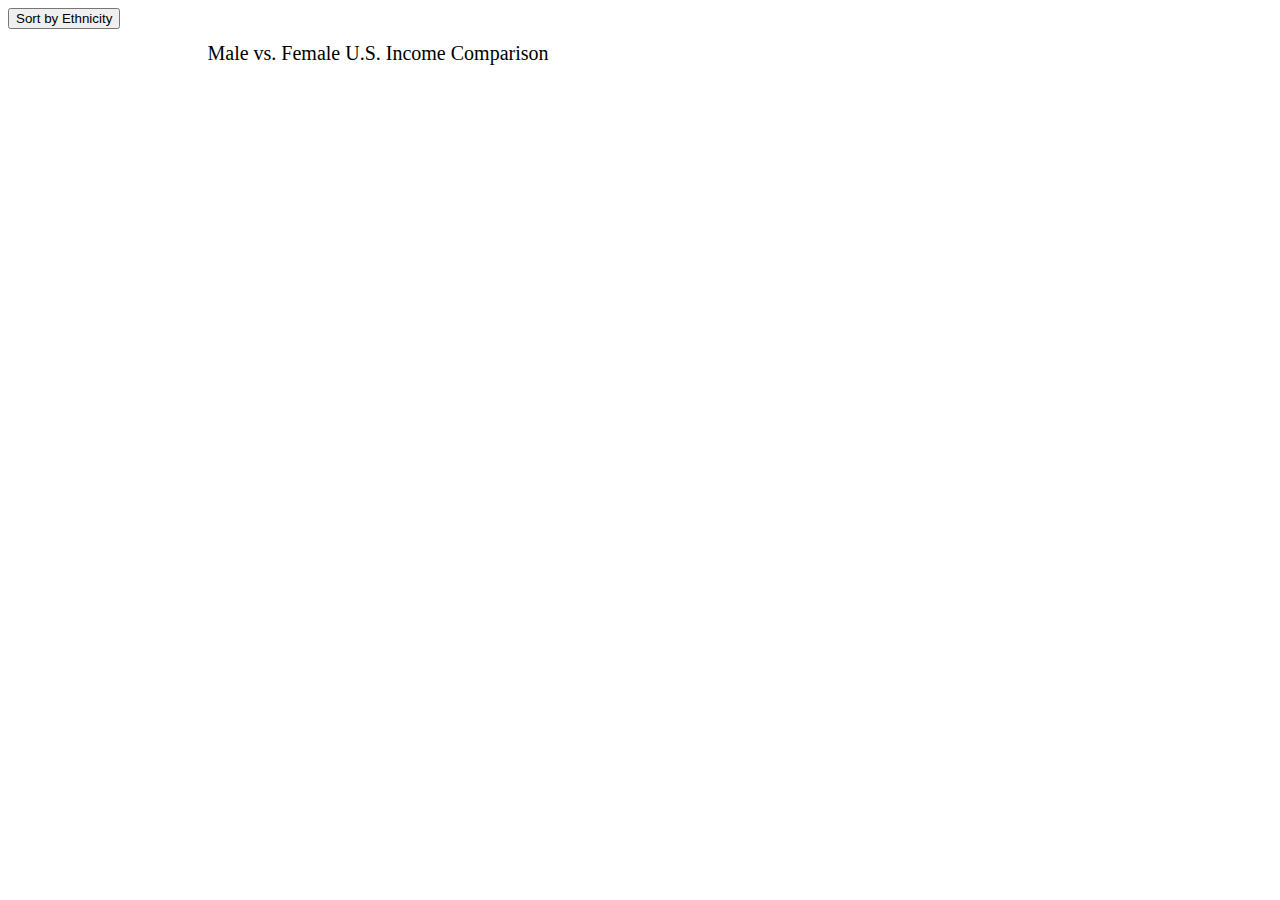
<file: index.html>
<!DOCTYPE html>
<html>
  <head>
    <meta charset="utf-8">
    <meta name="viewport" content="width=device-width, initial-scale=1">
    <title>D3 text</title>
    <script src="https://d3js.org/d3.v4.js"></script>
    <link rel="stylesheet" type="text/css" href="style.css">


  </head>
  <body>
<div id="option">
    <input name="updateButton" 
                 type="button" 
                value="Sort by Ethnicity" 
                onclick="updateData()" />
</div>
	<h1>Male vs. Female U.S. Income Comparison</h1>
    <script>
       var margin = {top: 30, right: 60, bottom: 30, left: 60},
          width = 600 - margin.left - margin.right,
          height = 270 - margin.top - margin.bottom;

      var svg = d3.select("body")
      .append("svg")
      .attr("width", width + margin.left + margin.right)
      .attr("height", height + margin.top + margin.bottom)
      .append("g")
      .attr("transform",
            "translate(" + margin.left + "," + margin.top + ")");      
      
      var parseDate = d3.timeParse("%Y"); // Change from: d3.time.format("%d-%b-%y").parse;
 


 d3.csv("data4.csv", function(error, myData) {
        myData.forEach(function(d) {
          d.date = parseDate(d.date);
          d.close = +d.close;
          d.open = +d.open;
        });

      // Scale the range of the data
      var x = d3.scaleTime().range([0, width]); // Change from: d3.time.scale().range([0, width]);
      var y = d3.scaleLinear().range([height,0]); // Change from: d3.scale.linear().range([height, 0]);

      // Set max-min date and close
      x.domain(d3.extent(myData, function(d) { return d.date; }));
      y.domain([0, d3.max(myData, function(d) { return Math.max(d.close, d.open); })]);

 
      var xAxis = d3.axisBottom(x).ticks(10);// Change from: d3.svg.axis().scale(x).orient("bottom").ticks(5);
      var yAxis = d3.axisLeft(y).ticks(5);// Change from: d3.svg.axis().scale(y).orient("left").ticks(5);

// gridlines in x axis function
function make_x_gridlines() {		
    return d3.axisBottom(x)
        .ticks(10)
}

// gridlines in y axis function
function make_y_gridlines() {		
    return d3.axisLeft(y)
        .ticks(5)
}

 // add the X gridlines
  svg.append("g")			
      .attr("class", "grid")
      .attr("transform", "translate(0," + height + ")")
      .call(make_x_gridlines()
          .tickSize(-height)
          .tickFormat("")
      )

  // add the Y gridlines
  svg.append("g")			
      .attr("class", "grid")
      .call(make_y_gridlines()
          .tickSize(-width)
          .tickFormat("")
      )

	  var area2 = d3.area()	
	  .x(function(d) { return x(d.date); })
	  .y0(height)
	  .y1(function(d) { return y(d.open); })
	  .curve(d3.curveBasis);
	  
	  svg.append("path")
	  .datum(myData)
	  .attr("class", "area")
	  .attr("d", area2)
	  .style("fill", "aqua")
	  .style("stroke-width", "0");
	  
	  var area = d3.area()	
	  .x(function(d) { return x(d.date); })
	  .y0(height)
	  .y1(function(d) { return y(d.close); })
	  .curve(d3.curveBasis);
	  
	  svg.append("path")
	  .datum(myData)
	  .attr("class", "area")
	  .attr("d", area);
      
      var valueline = d3.line() // Change from: d3.svg.line()
      .x(function(d) { return x(d.date); })
      .y(function(d) { return y(d.close); })
      .curve(d3.curveBasis);

     var valueline2 = d3.line()	
     .x(function(d) { return x(d.date); })
     .y(function(d) { return y(d.open); })
     .curve(d3.curveBasis);
     
      svg.append("path")		// Add the valueline path.
        .attr("class", "line")
        .attr("d", valueline(myData));

      svg.append("path")          // Add the valueline2 path.
        .style("stroke", "blue")
        .attr("d", valueline2(myData));
        
      svg.append("g")			// Add the X Axis
        .attr("class", "x axis")
        .attr("transform", "translate(0," + height + ")")
        .call(xAxis);

      svg.append("text")             // text label for the x axis
        .attr("x", width / 2 )
        .attr("y",  height + margin.bottom)
        .style("text-anchor", "middle")
        .text("Date");
      
      svg.append("g")			// Add the Y Axis
        .attr("class", "y axis")
        .call(yAxis);

      svg.append("text")
       .attr("transform", "translate("+(width+3)+","+y(myData[0].open)+")")
       .attr("dy", ".35em")
       .attr("text-anchor", "start")
       .style("fill", "blue")
       .text("Males");
       
       svg.append("text")
       .attr("transform", "translate("+(width+3)+","+y(myData[0].close)+")")
       .attr("dy", ".35em")
       .attr("text-anchor", "start")
       .style("fill", "magenta")
       .text("Females");

	  svg.append("text")
        .attr("transform", "rotate(-90)")
        .attr("y", 0 - margin.left)
        .attr("x",0 - (height / 2))
        .attr("dy", "1em")
        .style("text-anchor", "middle")
        .text("U.S. Dollars");

function updateData() {

    // Get the data again
    d3.csv("data6.csv", function(error, myData) {
        myData.forEach(function(d) {
          d.date = parseDate(d.date);
          d.close = +d.close;
          d.open = +d.open;
	    });

      var x = d3.scaleTime().range([0, width]); // Change from: d3.time.scale().range([0, width]);
      var y = d3.scaleLinear().range([height,0]); // Change from: d3.scale.linear().range([height, 0]);

 // Set max-min date and close
      x.domain(d3.extent(myData, function(d) { return d.date; }));
      y.domain([0, d3.max(myData, function(d) { return Math.max(d.close, d.open); })]);
      
    // Select the section we want to apply our changes to
    var svg = d3.select("body").transition();

    // Make the changes
        svg.select(".area")   // change the area
            .duration(750)
            .attr("d", area2(Mydata));
        svg.select(".area")   // change the area
            .duration(750)
            .attr("d", area(Mydata));
        svg.select(".line")   // change the line
            .duration(750)
            .attr("d", valueline(Mydata));
        svg.select("line") // change the x axis
            .duration(750)
         .attr("d", valueline2(Mydata));
        svg.select(".x.axis") // change the x axis
            .duration(750)
            .call(xAxis);
        svg.select(".y.axis") // change the y axis
            .duration(750)
            .call(yAxis);

    });
}
});
    </script>

  </body>
</html>
</file>
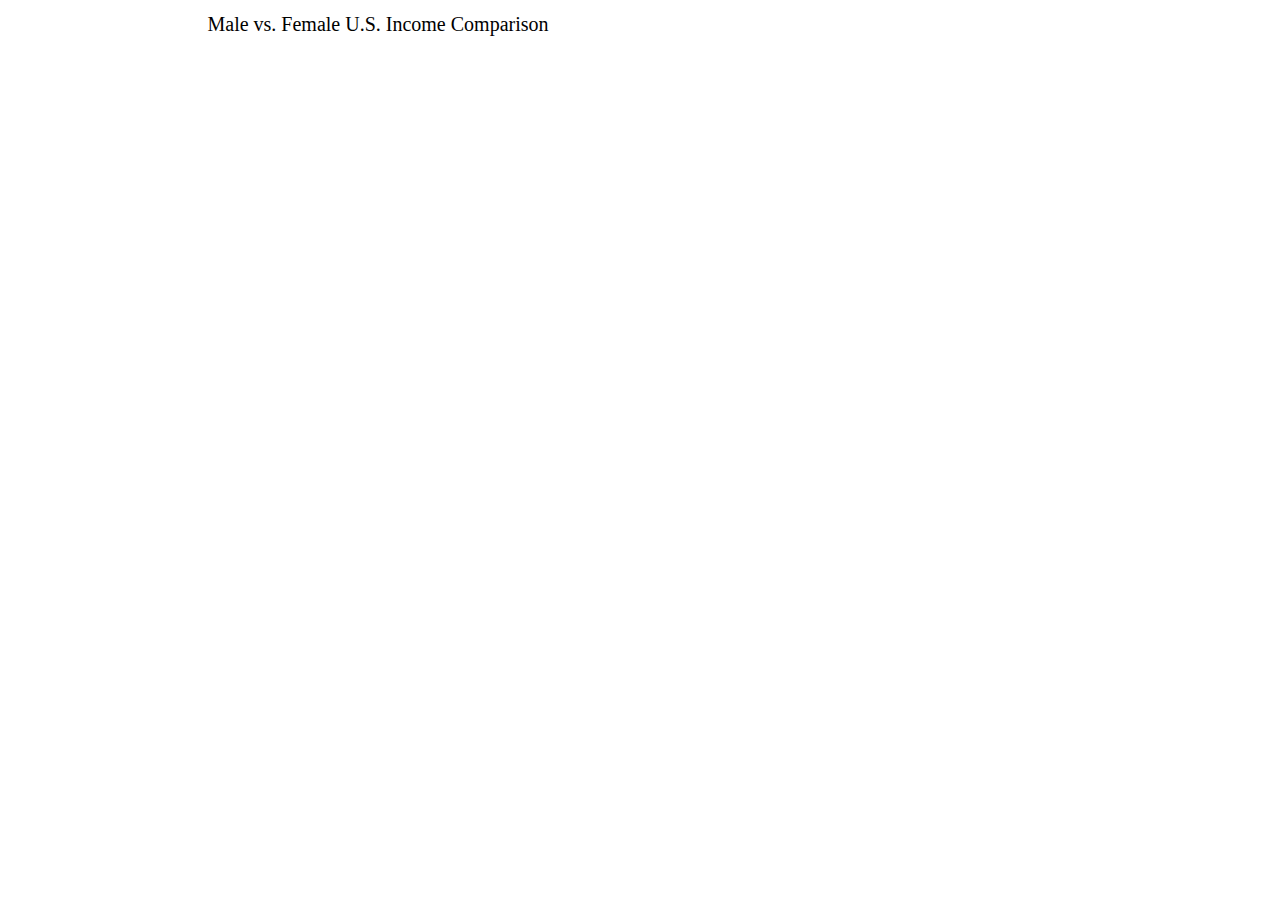
<file: index3.html>
<!DOCTYPE html>
<html>
  <head>
    <meta charset="utf-8">
    <meta name="viewport" content="width=device-width, initial-scale=1">
    <title>D3 text</title>
    <script src="https://d3js.org/d3.v4.js"></script>
    <link rel="stylesheet" type="text/css" href="style.css">


  </head>
  <body>
  <h1>Male vs. Female U.S. Income Comparison</h1>
    <script>
       var margin = {top: 30, right: 60, bottom: 30, left: 60},
          width = 600 - margin.left - margin.right,
          height = 270 - margin.top - margin.bottom;

      var svg = d3.select("body")
      .append("svg")
      .attr("width", width + margin.left + margin.right)
      .attr("height", height + margin.top + margin.bottom)
      .append("g")
      .attr("transform",
            "translate(" + margin.left + "," + margin.top + ")");      
      
      var parseDate = d3.timeParse("%Y"); // Change from: d3.time.format("%d-%b-%y").parse;
 


 d3.csv("data4.csv", function(error, myData) {
        myData.forEach(function(d) {
          d.date = parseDate(d.date);
          d.close = +d.close;
          d.open = +d.open;
        });

      // Scale the range of the data
      var x = d3.scaleTime().range([0, width]); // Change from: d3.time.scale().range([0, width]);
      var y = d3.scaleLinear().range([height,0]); // Change from: d3.scale.linear().range([height, 0]);

      // Set max-min date and close
      x.domain(d3.extent(myData, function(d) { return d.date; }));
      y.domain([0, d3.max(myData, function(d) { return Math.max(d.close, d.open); })]);

 
      var xAxis = d3.axisBottom(x).ticks(10);// Change from: d3.svg.axis().scale(x).orient("bottom").ticks(5);
      var yAxis = d3.axisLeft(y).ticks(5);// Change from: d3.svg.axis().scale(y).orient("left").ticks(5);

// gridlines in x axis function
function make_x_gridlines() {		
    return d3.axisBottom(x)
        .ticks(10)
}

// gridlines in y axis function
function make_y_gridlines() {		
    return d3.axisLeft(y)
        .ticks(5)
}

 // add the X gridlines
  svg.append("g")			
      .attr("class", "grid")
      .attr("transform", "translate(0," + height + ")")
      .call(make_x_gridlines()
          .tickSize(-height)
          .tickFormat("")
      )

  // add the Y gridlines
  svg.append("g")			
      .attr("class", "grid")
      .call(make_y_gridlines()
          .tickSize(-width)
          .tickFormat("")
      )

	  
	  
	  var area3 = d3.area()	
	  .x(function(d) { return x(d.date); })
	  .y0(height)
	  .y1(function(d) { return y(d.AsianM); })
	  .curve(d3.curveBasisOpen);
	  
	   svg.append("path")
	  .datum(myData)
	  .attr("class", "area")
	  .attr("d", area2)
	  .style("fill", "periwinkle")
	  .style("stroke-width", "0");
	  
	  var area2 = d3.area()	
	  .x(function(d) { return x(d.date); })
	  .y0(height)
	  .y1(function(d) { return y(d.open); })
	  .curve(d3.curveBasisOpen);
	  
	  svg.append("path")
	  .datum(myData)
	  .attr("class", "area")
	  .attr("d", area2)
	  .style("fill", "aqua")
	  .style("stroke-width", "0");
	  	  
	    var area5 = d3.area()	
	  .x(function(d) { return x(d.date); })
	  .y0(height)
	  .y1(function(d) { return y(d.AsianF); })
	  .curve(d3.curveBasisOpen);
	  
	   svg.append("path")
	  .datum(myData)
	  .attr("class", "area")
	  .attr("d", area4)
	  .style("fill", "pink")
	  .style("stroke-width", "0");
	  
	   var area4 = d3.area()	
	  .x(function(d) { return x(d.date); })
	  .y0(height)
	  .y1(function(d) { return y(d.HispanicM); })
	  .curve(d3.curveBasisOpen);
	  
	   svg.append("path")
	  .datum(myData)
	  .attr("class", "area")
	  .attr("d", area4)
	  .style("fill", "cobalt")
	  .style("stroke-width", "0");
	  
	   var area6 = d3.area()	
	  .x(function(d) { return x(d.date); })
	  .y0(height)
	  .y1(function(d) { return y(d.BlackM); })
	  .curve(d3.curveBasisOpen);
	  
	   svg.append("path")
	  .datum(myData)
	  .attr("class", "area")
	  .attr("d", area4)
	  .style("fill", "turquoise")
	  .style("stroke-width", "0");
	  
	  var area = d3.area()	
	  .x(function(d) { return x(d.date); })
	  .y0(height)
	  .y1(function(d) { return y(d.close); })
	  .curve(d3.curveBasisOpen);
	  
	  svg.append("path")
	  .datum(myData)
	  .attr("class", "area")
	  .attr("d", area);
	  
	    var area7 = d3.area()	
	  .x(function(d) { return x(d.date); })
	  .y0(height)
	  .y1(function(d) { return y(d.BlackF); })
	  .curve(d3.curveBasisOpen);
	  
	   svg.append("path")
	  .datum(myData)
	  .attr("class", "area")
	  .attr("d", area4)
	  .style("fill", "DeepPink")
	  .style("stroke-width", "0");
	  
	  var area8 = d3.area()	
	  .x(function(d) { return x(d.date); })
	  .y0(height)
	  .y1(function(d) { return y(d.HispanicF); })
	  .curve(d3.curveBasisOpen);
	  
	   svg.append("path")
	  .datum(myData)
	  .attr("class", "area")
	  .attr("d", area4)
	  .style("fill", "IndianRed")
	  .style("stroke-width", "0");
      
      var valueline = d3.line() // Change from: d3.svg.line()
      .x(function(d) { return x(d.date); })
      .y(function(d) { return y(d.close); })
      .curve(d3.curveBasisOpen);

     var valueline2 = d3.line()	
     .x(function(d) { return x(d.date); })
     .y(function(d) { return y(d.open); })
     .curve(d3.curveBasisOpen);
     
     var valueline3 = d3.line()	
     .x(function(d) { return x(d.date); })
     .y(function(d) { return y(d.AsianM); })
     .curve(d3.curveBasisOpen);
     
        var valueline4 = d3.line()	
     .x(function(d) { return x(d.date); })
     .y(function(d) { return y(d.HispanicM); })
     .curve(d3.curveBasisOpen);
     
        var valueline5 = d3.line()	
     .x(function(d) { return x(d.date); })
     .y(function(d) { return y(d.AsianF); })
     .curve(d3.curveBasisOpen);
     
       var valueline6 = d3.line()	
     .x(function(d) { return x(d.date); })
     .y(function(d) { return y(d.BlackM); })
     .curve(d3.curveBasisOpen);
     
        var valueline7 = d3.line()	
     .x(function(d) { return x(d.date); })
     .y(function(d) { return y(d.BlackF); })
     .curve(d3.curveBasisOpen);
     
         var valueline8 = d3.line()	
     .x(function(d) { return x(d.date); })
     .y(function(d) { return y(d.HispanicF); })
     .curve(d3.curveBasisOpen);
     
      svg.append("path")		// Add the valueline path.
        .attr("class", "line")
        .attr("d", valueline(myData));

      svg.append("path")          // Add the valueline2 path.
        .style("stroke", "blue")
        .attr("d", valueline2(myData));
        
      svg.append("path")          // Add the valueline2 path.
        .style("stroke", "navy")
        .attr("d", valueline3(myData));
        
        svg.append("path")          // Add the valueline2 path.
        .style("stroke", "slate")
        .attr("d", valueline4(myData));
        
        svg.append("path")          // Add the valueline2 path.
        .style("stroke", "red")
        .attr("d", valueline5(myData));
        
         svg.append("path")          // Add the valueline2 path.
        .style("stroke", "teal")
        .attr("d", valueline6(myData));
        
        svg.append("path")          // Add the valueline2 path.
        .style("stroke", "fuschia")
        .attr("d", valueline7(myData));
        
        svg.append("path")          // Add the valueline2 path.
        .style("stroke", "HotPink")
        .attr("d", valueline8(myData));
        
      svg.append("g")			// Add the X Axis
        .attr("class", "x axis")
        .attr("transform", "translate(0," + height + ")")
        .call(xAxis);

      svg.append("text")             // text label for the x axis
        .attr("x", width / 2 )
        .attr("y",  height + margin.bottom)
        .style("text-anchor", "middle")
        .text("Date");
      
      svg.append("g")			// Add the Y Axis
        .attr("class", "y axis")
        .call(yAxis);

      svg.append("text")
       .attr("transform", "translate("+(width+3)+","+y(myData[0].open)+")")
       .attr("dy", ".35em")
       .attr("text-anchor", "start")
       .style("fill", "blue")
       .text("Males");
       
       svg.append("text")
       .attr("transform", "translate("+(width+3)+","+y(myData[0].close)+")")
       .attr("dy", ".35em")
       .attr("text-anchor", "start")
       .style("fill", "magenta")
       .text("Females");

	  svg.append("text")
        .attr("transform", "rotate(-90)")
        .attr("y", 0 - margin.left)
        .attr("x",0 - (height / 2))
        .attr("dy", "1em")
        .style("text-anchor", "middle")
        .text("U.S. Dollars");

});
    </script>

  </body>
</html>
</file>
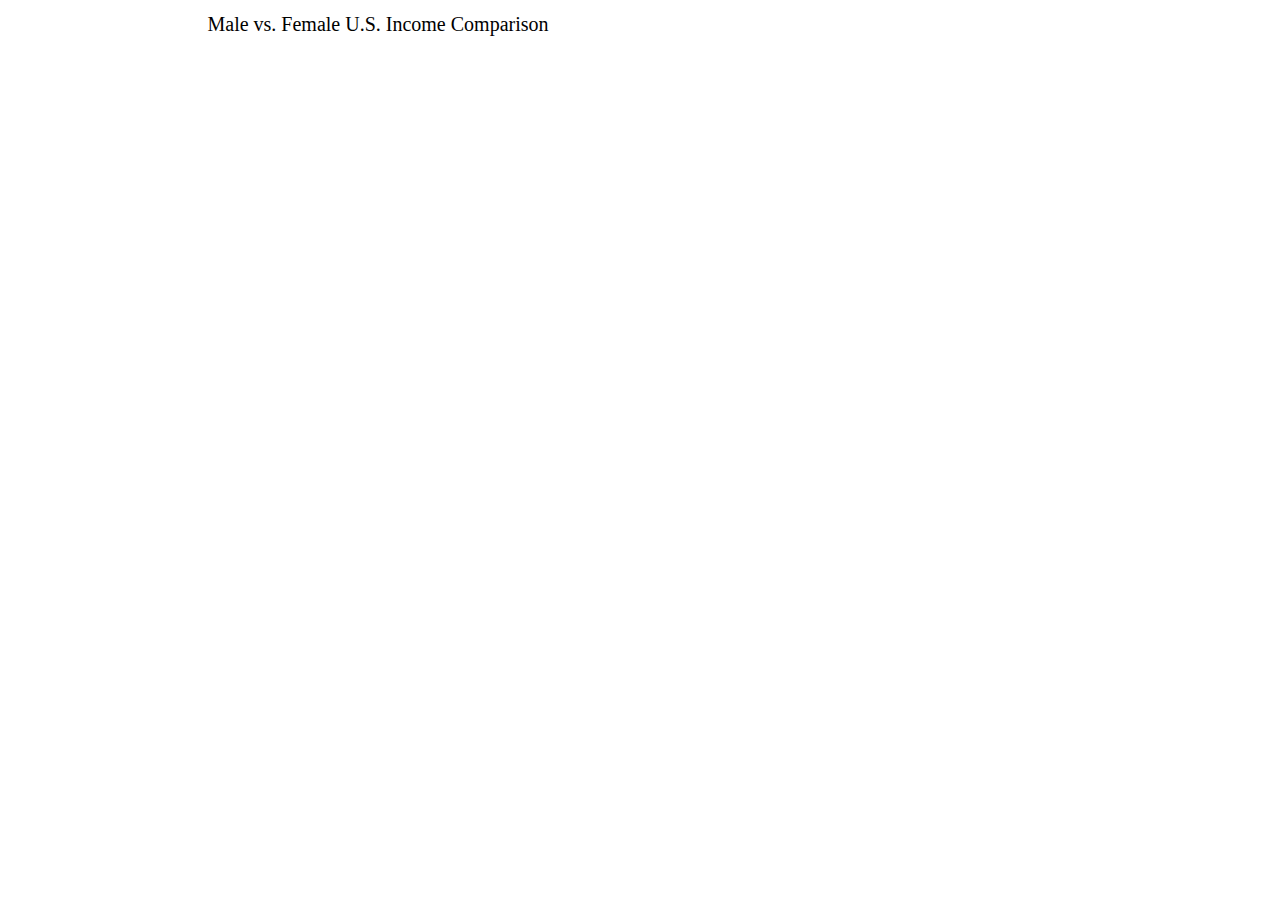
<file: index4.html>
<!DOCTYPE html>
<html>
  <head>
    <meta charset="utf-8">
    <meta name="viewport" content="width=device-width, initial-scale=1">
    <title>D3 text</title>
    <script src="https://d3js.org/d3.v4.js"></script>
    <link rel="stylesheet" type="text/css" href="style.css">


  </head>
  <body>

	<h1>Male vs. Female U.S. Income Comparison</h1>
    <script>
       var margin = {top: 30, right: 60, bottom: 30, left: 60},
          width = 600 - margin.left - margin.right,
          height = 270 - margin.top - margin.bottom;

      var svg = d3.select("body")
      .append("svg")
      .attr("width", width + margin.left + margin.right)
      .attr("height", height + margin.top + margin.bottom)
      .append("g")
      .attr("transform",
            "translate(" + margin.left + "," + margin.top + ")");      
      
      var parseDate = d3.timeParse("%Y"); // Change from: d3.time.format("%d-%b-%y").parse;
 


 d3.csv("data6.csv", function(error, myData) {
        myData.forEach(function(d) {
          d.date = parseDate(d.date);
          d.close = +d.close;
          d.open = +d.open;
        });

      // Scale the range of the data
      var x = d3.scaleTime().range([0, width]); // Change from: d3.time.scale().range([0, width]);
      var y = d3.scaleLinear().range([height,0]); // Change from: d3.scale.linear().range([height, 0]);

      // Set max-min date and close
      x.domain(d3.extent(myData, function(d) { return d.date; }));
      y.domain([0, d3.max(myData, function(d) { return Math.max(d.close, d.open); })]);

 
      var xAxis = d3.axisBottom(x).ticks(10);// Change from: d3.svg.axis().scale(x).orient("bottom").ticks(5);
      var yAxis = d3.axisLeft(y).ticks(5);// Change from: d3.svg.axis().scale(y).orient("left").ticks(5);

// gridlines in x axis function
function make_x_gridlines() {		
    return d3.axisBottom(x)
        .ticks(10)
}

// gridlines in y axis function
function make_y_gridlines() {		
    return d3.axisLeft(y)
        .ticks(5)
}

 // add the X gridlines
  svg.append("g")			
      .attr("class", "grid")
      .attr("transform", "translate(0," + height + ")")
      .call(make_x_gridlines()
          .tickSize(-height)
          .tickFormat("")
      )

  // add the Y gridlines
  svg.append("g")			
      .attr("class", "grid")
      .call(make_y_gridlines()
          .tickSize(-width)
          .tickFormat("")
      )

	  var area2 = d3.area()	
	  .x(function(d) { return x(d.date); })
	  .y0(height)
	  .y1(function(d) { return y(d.open); })
	  .curve(d3.curveBasisOpen);
	  
	  svg.append("path")
	  .datum(myData)
	  .attr("class", "area")
	  .attr("d", area2)
	  .style("fill", "aqua")
	  .style("stroke-width", "0");
	  
	  var area = d3.area()	
	  .x(function(d) { return x(d.date); })
	  .y0(height)
	  .y1(function(d) { return y(d.close); })
	  .curve(d3.curveBasisOpen);
	  
	  svg.append("path")
	  .datum(myData)
	  .attr("class", "area")
	  .attr("d", area);
      
      var valueline = d3.line() // Change from: d3.svg.line()
      .x(function(d) { return x(d.date); })
      .y(function(d) { return y(d.close); })
      .curve(d3.curveBasisOpen);

     var valueline2 = d3.line()	
     .x(function(d) { return x(d.date); })
     .y(function(d) { return y(d.open); })
     .curve(d3.curveBasisOpen);
     
      svg.append("path")		// Add the valueline path.
        .attr("class", "line")
        .attr("d", valueline(myData));

      svg.append("path")          // Add the valueline2 path.
        .style("stroke", "blue")
        .attr("d", valueline2(myData));
        
      svg.append("g")			// Add the X Axis
        .attr("class", "x axis")
        .attr("transform", "translate(0," + height + ")")
        .call(xAxis);

      svg.append("text")             // text label for the x axis
        .attr("x", width / 2 )
        .attr("y",  height + margin.bottom)
        .style("text-anchor", "middle")
        .text("Date");
      
      svg.append("g")			// Add the Y Axis
        .attr("class", "y axis")
        .call(yAxis);

      svg.append("text")
       .attr("transform", "translate("+(width+3)+","+y(myData[0].open)+")")
       .attr("dy", ".35em")
       .attr("text-anchor", "start")
       .style("fill", "blue")
       .text("Males");
       
       svg.append("text")
       .attr("transform", "translate("+(width+3)+","+y(myData[0].close)+")")
       .attr("dy", ".35em")
       .attr("text-anchor", "start")
       .style("fill", "magenta")
       .text("Females");

	  svg.append("text")
        .attr("transform", "rotate(-90)")
        .attr("y", 0 - margin.left)
        .attr("x",0 - (height / 2))
        .attr("dy", "1em")
        .style("text-anchor", "middle")
        .text("U.S. Dollars");

});
    </script>

  </body>
</html>
</file>
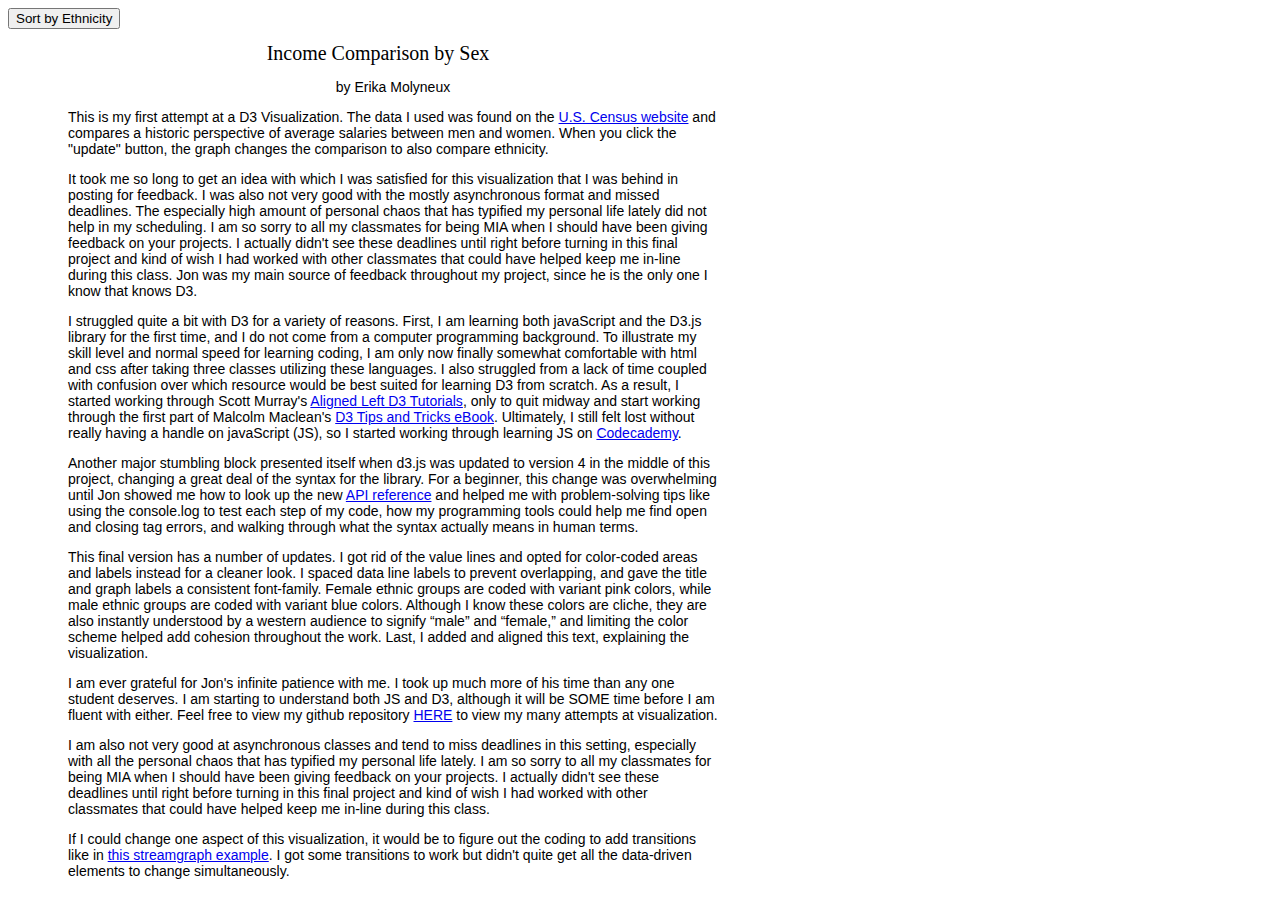
<file: index5.html>
<!DOCTYPE html>
<html>
  <head>
    <meta charset="utf-8">
    <meta name="viewport" content="width=device-width, initial-scale=1">
    <title>D3 text</title>
    <script src="https://d3js.org/d3.v4.js"></script>
    <link rel="stylesheet" type="text/css" href="style.css">


  </head>
  <body>
<div id="option">

    <input name="updateButton" 
                 type="button" 
                value="Sort by Ethnicity" 
                onclick="updateData()" />
</div>
	<h1 id="header">Income Comparison by Sex</h1>
   <p style=text-align:center>by Erika Molyneux</p>
   <p>This is my first attempt at a D3 Visualization. The data I used was found on the <a href="http://www.census.gov/data/tables/time-series/demo/income-poverty/historical-income-people.html">U.S. Census website</a> and compares a historic perspective of average salaries between men and women. When you click the "update" button, the graph changes the comparison to also compare ethnicity.</p>
 <script>
       var margin = {top: 30, right: 120, bottom: 30, left: 60},
          width = 800 - margin.left - margin.right,
          height = 270 - margin.top - margin.bottom;

      var svg = d3.select("body")
      .append("svg")
      .attr("width", width + margin.left + margin.right)
      .attr("height", height + margin.top + margin.bottom)
      .append("g")
      .attr("transform",
            "translate(" + margin.left + "," + margin.top + ")");      
      
      var parseDate = d3.timeParse("%Y"); // Change from: d3.time.format("%d-%b-%y").parse;
 


 d3.csv("data4.csv", function(error, myData) {
        myData.forEach(function(d) {
          d.date = parseDate(d.date);
          d.close = +d.close;
          d.open = +d.open;
        });

      // Scale the range of the data
      var x = d3.scaleTime().range([0, width]); // Change from: d3.time.scale().range([0, width]);
      var y = d3.scaleLinear().range([height,0]); // Change from: d3.scale.linear().range([height, 0]);

      // Set max-min date and close
      x.domain(d3.extent(myData, function(d) { return d.date; }));
      y.domain([0, d3.max(myData, function(d) { return Math.max(d.close, d.open); })]);

 
      var xAxis = d3.axisBottom(x).ticks(10);// Change from: d3.svg.axis().scale(x).orient("bottom").ticks(5);
      var yAxis = d3.axisLeft(y).ticks(5);// Change from: d3.svg.axis().scale(y).orient("left").ticks(5);

// gridlines in x axis function
function make_x_gridlines() {		
    return d3.axisBottom(x)
        .ticks(10)
}

// gridlines in y axis function
function make_y_gridlines() {		
    return d3.axisLeft(y)
        .ticks(5)
}

 // add the X gridlines
  svg.append("g")			
      .attr("class", "grid")
      .attr("transform", "translate(0," + height + ")")
      .call(make_x_gridlines()
          .tickSize(-height)
          .tickFormat("")
      )

  // add the Y gridlines
  svg.append("g")			
      .attr("class", "grid")
      .call(make_y_gridlines()
          .tickSize(-width)
          .tickFormat("")
      )

	  var area2 = d3.area()	
	  .x(function(d) { return x(d.date); })
	  .y0(height)
	  .y1(function(d) { return y(d.open); })
	  .curve(d3.curveBasis);
	  
	  svg.append("path")
	  .datum(myData)
	  .attr("class", "area")
	  .attr("d", area2)
	  .style("fill", "3399FF")
	  .style("stroke-width", "0");
	  
	  var area = d3.area()	
	  .x(function(d) { return x(d.date); })
	  .y0(height)
	  .y1(function(d) { return y(d.close); })
	  .curve(d3.curveBasis);
	  
	  svg.append("path")
	  .datum(myData)
	  .attr("class", "area")
	  .attr("d", area)
	  .style("fill", "FF99FF")
	  .style("stroke-width", "0");
      
      var valueline = d3.line() // Change from: d3.svg.line()
      .x(function(d) { return x(d.date); })
      .y(function(d) { return y(d.close); })
      .curve(d3.curveBasis);

     var valueline2 = d3.line()	
     .x(function(d) { return x(d.date); })
     .y(function(d) { return y(d.open); })
     .curve(d3.curveBasis);
     
     /* svg.append("path")		// Add the valueline path.
        .attr("class", "line")
        .attr("d", valueline(myData));

      svg.append("path")          // Add the valueline2 path.
        .attr("class", "line")
        .style("stroke", "blue")
        .attr("d", valueline2(myData));
     */
        
      svg.append("g")			// Add the X Axis
        .attr("class", "x axis")
        .attr("transform", "translate(0," + height + ")")
        .call(xAxis);

      svg.append("text")             // text label for the x axis
        .attr("x", width / 2 )
        .attr("y",  height + margin.bottom)
        .style("text-anchor", "middle")
        .style("font-family", "American Typewriter")
        .text("Date");
      
      svg.append("g")			// Add the Y Axis
        .attr("class", "y axis")
        .call(yAxis);

      svg.append("text")
       .attr("class", "axisLabel")
       .attr("transform", "translate("+(width+3)+","+y(myData[0].open)+")")
       .attr("dy", ".35em")
       .attr("text-anchor", "start")
       .style("fill", "3399FF")
       .text("Males");
       
       svg.append("text")
       .attr("class", "axisLabel")
       .attr("transform", "translate("+(width+3)+","+y(myData[0].close)+")")
       .attr("dy", ".35em")
       .attr("text-anchor", "start")
       .style("fill", "FF99FF")
       .text("Females");

	  svg.append("text")
        .attr("transform", "rotate(-90)")
        .attr("y", 0 - margin.left)
        .attr("x",0 - (height / 2))
        .attr("dy", "1em")
        .style("text-anchor", "middle")
        .style("font-family", "American Typewriter")
        .text("U.S. Dollars")
        });

function clearGraph() {
	console.log('I am in clearGraph()!!!');
	d3.selectAll(".line").remove();
    d3.selectAll(".area").remove();
    d3.selectAll(".grid").remove();
    d3.selectAll(".axisLabel").remove();
    d3.selectAll(".axis").remove();
	}

function updateData() {
    console.log('I am in updateData()!!!!');
       // Get the data again
    
    d3.csv("data5.csv", function(error, myData) {
        myData.forEach(function(d) {
          d.date = parseDate(d.date);
          d.close = +d.close;
          d.open = +d.open;
          d.BlackW = +d.BlackW;
          d.BlackM = +d.BlackM;
          d.AsianW = +d.AsianW;
          d.AsianM = +d.AsianM;
          d.HispanicW = +d.HispanicW;
          d.HispanicM = +d.HispanicM;
	    })
	    
	  var x = d3.scaleTime().range([0, width]); // Change from: d3.time.scale().range([0, width]);
      var y = d3.scaleLinear().range([height,0]); // Change from: d3.scale.linear().range([height, 0]);

 // Set max-min date and close
      x.domain(d3.extent(myData, function(d) { return d.date; }));
      y.domain([0, d3.max(myData, function(d) { return Math.max(d.close, d.open, d.AsianM, d.AsianW, d.BlackM, d.BlackW, d.HispanicM, d.HispanicW); })]);
      
      console.log('x.domain() = ' + x.domain());
      console.log('y.domain() = ' + y.domain());

      clearGraph();
      
    var xAxis = d3.axisBottom(x).ticks(10);// Change from: d3.svg.axis().scale(x).orient("bottom").ticks(5);
    var yAxis = d3.axisLeft(y).ticks(5);// Change from: d3.svg.axis().scale(y).orient("left").ticks(5);



         // Select the section we want to apply our changes to
 /*   var svg = d3.select("body").transition();

  // Make the changes
        svg.select(".x.axis") // change the x axis
            .duration(750)
            .call(xAxis);
        svg.select(".y.axis") // change the y axis
            .duration(750)
            .call(yAxis);
*/
     // gridlines in x axis function
function make_x_gridlines() {		
    return d3.axisBottom(x)
        .ticks(10)
};

// gridlines in y axis function
function make_y_gridlines() {		
    return d3.axisLeft(y)
        .ticks(5)
};

if ("g") {
  console.log('g is HERE!');
  }


// add the X gridlines
  svg.append("g")			
      .attr("class", "grid")
      .attr("transform", "translate(0," + height + ")")
      .call(make_x_gridlines()
          .tickSize(-height)
          .tickFormat("")
      );

  // add the Y gridlines
  svg.append("g")			
      .attr("class", "grid")
      .call(make_y_gridlines()
          .tickSize(-width)
          .tickFormat("")
      );      
 
 	  
      var asianManArea = d3.area()	
	  .x(function(d) { return x(d.date); })
	  .y0(height)
	  .y1(function(d) { return y(d.AsianM); })
	  .curve(d3.curveBasis);
	  
	   svg.append("path")
	  .datum(myData)
	  .attr("class", "area")
	  .attr("d", asianManArea)
	  .style("fill", "3399FF")
	  .style("stroke-width", "0");
	  
	/*var valuelineAM = d3.line()	
     .x(function(d) { return x(d.date); })
     .y(function(d) { return y(d.AsianM); })
     .curve(d3.curveBasis);
     
     
      svg.append("path")          // Add the valuelineAM path.
        .style("stroke", "navy")
        .attr("d", valuelineAM(myData));
    */
        
     svg.append("text")
       .attr("transform", "translate("+(width+3)+","+y(myData[0].AsianM)+")")
       .attr("dy", ".35em")
       .attr("text-anchor", "start")
       .style("fill", "3399FF")
       .text("Asian Males");
	  
 	  var whiteManArea = d3.area()	
	  .x(function(d) { return x(d.date); })
	  .y0(height)
	  .y1(function(d) { return y(d.open); })
	  .curve(d3.curveBasis);
	  
	  svg.append("path")
	  .datum(myData)
	  .attr("class", "area")
	  .attr("d", whiteManArea)
	  .style("fill", "0066FF")
	  .style("stroke-width", "0");
	  
	/*var valuelineWM = d3.line()	
     .x(function(d) { return x(d.date); })
     .y(function(d) { return y(d.open); })
     .curve(d3.curveBasis);
     
    svg.append("path")          // Add the valuelineWM path.
        .style("stroke", "blue")
        .attr("d", valuelineWM(myData));
    */
     
     svg.append("text")
       .attr("transform", "translate("+(width+3)+","+y(myData[0].open)+")")
       .attr("dy", ".35em")
       .attr("text-anchor", "start")
       .style("fill", "0066FF")
       .text("White Males");
        	  
	  var asianW = d3.area()	
	  .x(function(d) { return x(d.date); })
	  .y0(height)
	  .y1(function(d) { return y(d.AsianW); })
	  .curve(d3.curveBasis);
	  
	   svg.append("path")
	  .datum(myData)
	  .attr("class", "area")
	  .attr("d", asianW)
	  .style("fill", "FF66FF")
	  .style("stroke-width", "0");
	  
	 /* var valuelineAW = d3.line()	
     .x(function(d) { return x(d.date); })
     .y(function(d) { return y(d.AsianW); })
     .curve(d3.curveBasis);
     
    svg.append("path")          // Add the valuelineAW path.
        .style("stroke", "red")
        .attr("d", valuelineAW(myData));  
	*/

     svg.append("text")
       .attr("transform", "translate("+(width+3)+","+y(myData[0].AsianW)+")")
       .attr("dy", "-.10em")
       .attr("text-anchor", "start")
       .style("fill", "FF66FF")
       .text("Asian Females");
	
 	   var blackM = d3.area()	
	  .x(function(d) { return x(d.date); })
	  .y0(height)
	  .y1(function(d) { return y(d.BlackM); })
	  .curve(d3.curveBasis);
	  
	   svg.append("path")
	  .datum(myData)
	  .attr("class", "area")
	  .attr("d", blackM)
	  .style("fill", "0000FF")
	  .style("stroke-width", "0");
	  
	/*var valuelineBM = d3.line()	
     .x(function(d) { return x(d.date); })
     .y(function(d) { return y(d.BlackM); })
     .curve(d3.curveBasis);
     
    svg.append("path")          // Add the valuelineBM path.
        .style("stroke", "Teal")
        .attr("d", valuelineBM(myData));
  */
  
     svg.append("text")
       .attr("transform", "translate("+(width+3)+","+y(myData[0].BlackM)+")")
       .attr("dy", ".15em")
       .attr("text-anchor", "start")
       .style("fill", "0000FF")
       .text("Black Males");
       
	   var hispanicM = d3.area()	
	  .x(function(d) { return x(d.date); })
	  .y0(height)
	  .y1(function(d) { return y(d.HispanicM); })
	  .curve(d3.curveBasis);
	  
	   svg.append("path")
	  .datum(myData)
	  .attr("class", "area")
	  .attr("d", hispanicM)
	  .style("fill", "000099")
	  .style("stroke-width", "0");
	
	/*var valuelineHM = d3.line()	
     .x(function(d) { return x(d.date); })
     .y(function(d) { return y(d.HispanicM); })
     .curve(d3.curveBasis);
     
      svg.append("path")          // Add the valuelineHM path.
        .style("stroke", "slate")
        .attr("d", valuelineHM(myData));
	*/
	
     svg.append("text")
       .attr("transform", "translate("+(width+3)+","+y(myData[0].HispanicM)+")")
       .attr("dy", "1em")
       .attr("text-anchor", "start")
       .style("fill", "000099")
       .text("Hispanic Males");

	  var whiteW = d3.area()	
	  .x(function(d) { return x(d.date); })
	  .y0(height)
	  .y1(function(d) { return y(d.close); })
	  .curve(d3.curveBasis);
	  
	  svg.append("path")
	  .datum(myData)
	   .attr("class", "area")
	   .attr("d", whiteW)
	   .style("fill", "FF00FF")
	  .style("stroke-width", "0");

	  /*var valuelineWW = d3.line() // Change from: d3.svg.line()
      .x(function(d) { return x(d.date); })
      .y(function(d) { return y(d.close); })
      .curve(d3.curveBasis);
           
      svg.append("path")		// Add the valuelineWW path.
        .attr("class", "line")
        .attr("d", valuelineWW(myData));
    */
      
    svg.append("text")
       .attr("transform", "translate("+(width+3)+","+y(myData[0].close)+")")
       .attr("dy", ".75em")
       .attr("text-anchor", "start")
       .style("fill", "FF00FF")
       .text("White Females");
          
	    var blackW = d3.area()	
	  .x(function(d) { return x(d.date); })
	  .y0(height)
	  .y1(function(d) { return y(d.BlackW); })
	  .curve(d3.curveBasis);
	  
	   svg.append("path")
	  .datum(myData)
	  .attr("class", "area")
	  .attr("d", blackW)
	  .style("fill", "CC00CC")
	  .style("stroke-width", "0");

   /* var valuelineBW = d3.line()	
     .x(function(d) { return x(d.date); })
     .y(function(d) { return y(d.BlackW); })
     .curve(d3.curveBasis);
     
    svg.append("path")          // Add the valuelineBW path.
        .style("stroke", "RebeccaPurple")
        .attr("d", valuelineBW(myData));
	*/

     svg.append("text")
       .attr("transform", "translate("+(width+3)+","+y(myData[0].BlackW)+")")
       .attr("dy", ".75em")
       .attr("text-anchor", "start")
       .style("fill", "CC00CC")
       .text("Black Females");
       
  var hispanicW = d3.area()	
	  .x(function(d) { return x(d.date); })
	  .y0(height)
	  .y1(function(d) { return y(d.HispanicW); })
	  .curve(d3.curveBasis);
	  
	   svg.append("path")
	  .datum(myData)
	  .attr("class", "area")
	  .attr("d", hispanicW)
	  .style("fill", "660066")
	  .style("stroke-width", "0");
        
   /*var valuelineHF = d3.line()	
     .x(function(d) { return x(d.date); })
     .y(function(d) { return y(d.HispanicW); })
     .curve(d3.curveBasis);

	 svg.append("path")          // Add the valueline2 path.
        .style("stroke", "HotPink")
        .attr("d", valuelineHF(myData));
	*/

     svg.append("text")
       .attr("transform", "translate("+(width+3)+","+y(myData[0].HispanicW)+")")
       .attr("dy", ".75em")
       .attr("text-anchor", "start")
       .style("fill", "660066")
       .text("Hispanic Females");

  svg.append("g")			// Add the X Axis
        .attr("class", "x axis")
        .attr("transform", "translate(0," + height + ")")
        .call(xAxis);
        
    svg.append("g")			// Add the Y Axis
        .attr("class", "y axis")
        .call(yAxis);

	document.getElementById("header").innerHTML = "Income Comparison by Sex and Ethnicity";
	
      });
      };
    </script>
  <p>It took me so long to get an idea with which I was satisfied for this visualization that I was behind in posting for feedback. I was also not very good with the mostly asynchronous format and missed deadlines. The especially high amount of personal chaos that has typified my personal life lately did not help in my scheduling. I am so sorry to all my classmates for being MIA when I should have been giving feedback on your projects. I actually didn't see these deadlines until right before turning in this final project and kind of wish I had worked with other classmates that could have helped keep me in-line during this class. Jon was my main source of feedback throughout my project, since he is the only one I know that knows D3.</p>
  <p>I struggled quite a bit with D3 for a variety of reasons. First, I am learning both javaScript and the D3.js library for the first time, and I do not come from a computer programming background. To illustrate my skill level and normal speed for learning coding, I am only now finally somewhat comfortable with html and css after taking three classes utilizing these languages. I also struggled from a lack of time coupled with confusion over which resource would be best suited for learning D3 from scratch. As a result, I started working through Scott Murray's <a href="http://alignedleft.com/tutorials">Aligned Left D3 Tutorials</a>, only to quit midway and start working through the first part of Malcolm Maclean's <a href="https://leanpub.com/D3-Tips-and-Tricks/read">D3 Tips and Tricks eBook</a>. Ultimately, I still felt lost without really having a handle on javaScript (JS), so I started working through learning JS on <a href="https://www.codecademy.com/">Codecademy</a>.</p>
  <p>Another major stumbling block presented itself when d3.js was updated to version 4 in the middle of this project, changing a great deal of the syntax for the library. For a beginner, this change was overwhelming until Jon showed me how to look up the new <a href="https://github.com/d3/d3/blob/master/API.md">API reference</a> and helped me with problem-solving tips like using the console.log to test each step of my code, how my programming tools could help me find open and closing tag errors, and walking through what the syntax actually means in human terms.</p>
   <p>This final version has a number of updates. I got rid of the value lines and opted for color-coded areas and labels instead for a cleaner look. I spaced data line labels to prevent overlapping, and gave the title and graph labels a consistent font-family. Female ethnic groups are coded with variant pink colors, while male ethnic groups are coded with variant blue colors. Although I know these colors are cliche, they are also instantly understood by a western audience to signify “male” and “female,” and limiting the color scheme helped add cohesion throughout the work. Last, I added and aligned this text, explaining the visualization.</p>
   <p>I am ever grateful for Jon's infinite patience with me. I took up much more of his time than any one student deserves. I am starting to understand both JS and D3, although it will be SOME time before I am fluent with either. Feel free to view my github repository <a href="https://github.com/eurika23/eurika23.github.io">HERE</a> to view my many attempts at visualization.</p>
   <p>I am also not very good at asynchronous classes and tend to miss deadlines in this setting, especially with all the personal chaos that has typified my personal life lately. I am so sorry to all my classmates for being MIA when I should have been giving feedback on your projects. I actually didn't see these deadlines until right before turning in this final project and kind of wish I had worked with other classmates that could have helped keep me in-line during this class.
   <p>If I could change one aspect of this visualization, it would be to figure out the coding to add transitions like in <a href="http://bl.ocks.org/mbostock/4060954">this streamgraph example</a>. I got some transitions to work but didn't quite get all the data-driven elements to change simultaneously.</p>
  </body>
</html>
</file>
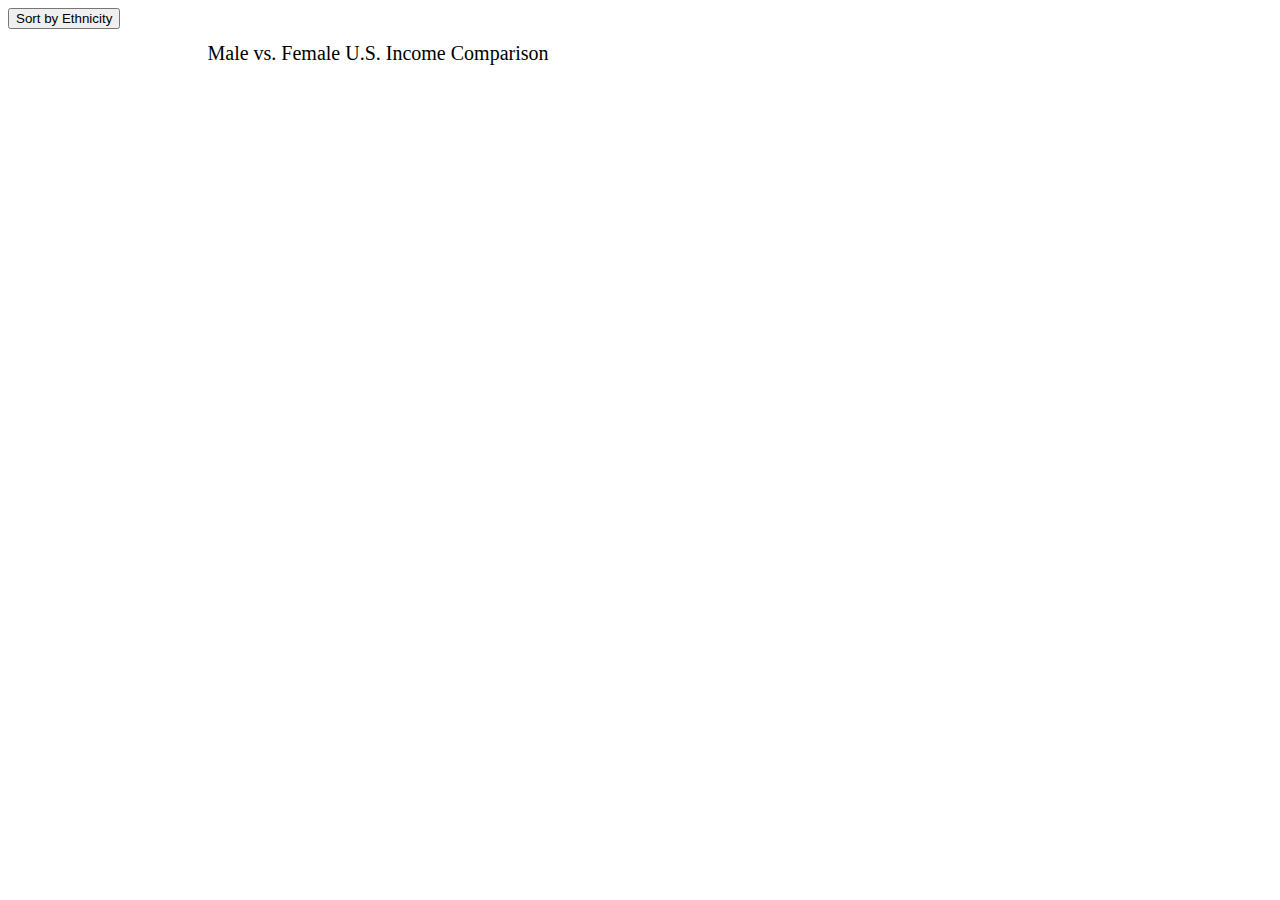
<file: index6.html>
<!DOCTYPE html>
<html>
  <head>
    <meta charset="utf-8">
    <meta name="viewport" content="width=device-width, initial-scale=1">
    <title>D3 text</title>
    <script src="https://d3js.org/d3.v4.js"></script>
    <link rel="stylesheet" type="text/css" href="style.css">


  </head>
  <body>
<div id="option">

    <input name="updateButton" 
                 type="button" 
                value="Sort by Ethnicity" 
                onclick="updateData()" />
</div>
	<h1>Male vs. Female U.S. Income Comparison</h1>
    <script>
       var margin = {top: 30, right: 60, bottom: 30, left: 60},
          width = 600 - margin.left - margin.right,
          height = 270 - margin.top - margin.bottom;

      var svg = d3.select("body")
      .append("svg")
      .attr("width", width + margin.left + margin.right)
      .attr("height", height + margin.top + margin.bottom)
      .append("g")
      .attr("transform",
            "translate(" + margin.left + "," + margin.top + ")");      
      
      var parseDate = d3.timeParse("%Y"); // Change from: d3.time.format("%d-%b-%y").parse;
 


 d3.csv("data8.csv", function(error, myData) {
        myData.forEach(function(d) {
          d.date = parseDate(d.date);
          d.close = +d.close;
          d.open = +d.open;
          d.BlackW = +d.BlackW;
          d.BlackM = +d.BlackM;
          d.AsianW = +d.AsianW;
          d.AsianM = +d.AsianM;
          d.HispanicW = +d.HispanicW;
          d.HispanicM = +d.HispanicM;
	    })

      // Scale the range of the myData
      var x = d3.scaleTime().range([0, width]); // Change from: d3.time.scale().range([0, width]);
      var y = d3.scaleLinear().range([height,0]); // Change from: d3.scale.linear().range([height, 0]);

      // Set max-min date and close
      x.domain(d3.extent(myData, function(d) { return d.date; }));
      y.domain([0, d3.max(myData, function(d) { return Math.max(d.close, d.open, d.AsianM, d.AsianW, d.BlackM, d.BlackW, d.HispanicM, d.HispanicW); })]);

 
      var xAxis = d3.axisBottom(x).ticks(10);// Change from: d3.svg.axis().scale(x).orient("bottom").ticks(5);
      var yAxis = d3.axisLeft(y).ticks(5);// Change from: d3.svg.axis().scale(y).orient("left").ticks(5);

// gridlines in x axis function
function make_x_gridlines() {		
    return d3.axisBottom(x)
        .ticks(10)
}

// gridlines in y axis function
function make_y_gridlines() {		
    return d3.axisLeft(y)
        .ticks(5)
}

 // add the X gridlines
  svg.append("g")			
      .attr("class", "grid")
      .attr("transform", "translate(0," + height + ")")
      .call(make_x_gridlines()
          .tickSize(-height)
          .tickFormat("")
      )

  // add the Y gridlines
  svg.append("g")			
      .attr("class", "grid")
      .call(make_y_gridlines()
          .tickSize(-width)
          .tickFormat("")
      )

	var asianManArea = d3.area()	
	  .x(function(d) { return x(d.date); })
	  .y0(height)
	  .y1(function(d) { return y(d.AsianM); })
	  .curve(d3.curveBasis);
	  
	   svg.append("path")
	  .datum(myData)
	  .attr("class", "area")
	  .attr("d", asianManArea)
	  .style("fill", "cyan")
	  .style("stroke-width", "0");
	  
	var valuelineAM = d3.line()	
     .x(function(d) { return x(d.date); })
     .y(function(d) { return y(d.AsianM); })
     .curve(d3.curveBasis);
     
      svg.append("path")          // Add the valuelineAM path.
        .style("stroke", "navy")
        .attr("d", valuelineAM(myData));
	  
 	  var whiteManArea = d3.area()	
	  .x(function(d) { return x(d.date); })
	  .y0(height)
	  .y1(function(d) { return y(d.open); })
	  .curve(d3.curveBasis);
	  
	  svg.append("path")
	  .datum(myData)
	  .attr("class", "area")
	  .attr("d", whiteManArea)
	  .style("fill", "Aquamarine")
	  .style("stroke-width", "0");
	  
	var valuelineWM = d3.line()	
     .x(function(d) { return x(d.date); })
     .y(function(d) { return y(d.open); })
     .curve(d3.curveBasis);
     
    svg.append("path")          // Add the valuelineWM path.
        .style("stroke", "blue")
        .attr("d", valuelineWM(myData));
        	  
	  var asianW = d3.area()	
	  .x(function(d) { return x(d.date); })
	  .y0(height)
	  .y1(function(d) { return y(d.AsianW); })
	  .curve(d3.curveBasis);
	  
	   svg.append("path")
	  .datum(myData)
	  .attr("class", "area")
	  .attr("d", asianW)
	  .style("fill", "pink")
	  .style("stroke-width", "0");
	  
	  var valuelineAW = d3.line()	
     .x(function(d) { return x(d.date); })
     .y(function(d) { return y(d.AsianW); })
     .curve(d3.curveBasis);
     
    svg.append("path")          // Add the valuelineAW path.
        .style("stroke", "red")
        .attr("d", valuelineAW(myData));  
	
 	   var blackM = d3.area()	
	  .x(function(d) { return x(d.date); })
	  .y0(height)
	  .y1(function(d) { return y(d.BlackM); })
	  .curve(d3.curveBasis);
	  
	   svg.append("path")
	  .datum(myData)
	  .attr("class", "area")
	  .attr("d", blackM)
	  .style("fill", "turquoise")
	  .style("stroke-width", "0");
	  
	var valuelineBM = d3.line()	
     .x(function(d) { return x(d.date); })
     .y(function(d) { return y(d.BlackM); })
     .curve(d3.curveBasis);
     
    svg.append("path")          // Add the valuelineBM path.
        .style("stroke", "Teal")
        .attr("d", valuelineBM(myData));
	  
	   var hispanicM = d3.area()	
	  .x(function(d) { return x(d.date); })
	  .y0(height)
	  .y1(function(d) { return y(d.HispanicM); })
	  .curve(d3.curveBasis);
	  
	   svg.append("path")
	  .datum(myData)
	  .attr("class", "area")
	  .attr("d", hispanicM)
	  .style("fill", "CornFlowerBlue")
	  .style("stroke-width", "0");
	
	var valuelineHM = d3.line()	
     .x(function(d) { return x(d.date); })
     .y(function(d) { return y(d.HispanicM); })
     .curve(d3.curveBasis);
     
      svg.append("path")          // Add the valuelineHM path.
        .style("stroke", "slate")
        .attr("d", valuelineHM(myData));
	
	  var whiteW = d3.area()	
	  .x(function(d) { return x(d.date); })
	  .y0(height)
	  .y1(function(d) { return y(d.close); })
	  .curve(d3.curveBasis);
	  
	  svg.append("path")
	  .datum(myData)
	   .attr("class", "area")
	   .attr("d", whiteW)
	   .style("fill", "PeachPuff")
	  .style("stroke-width", "0");

	  var valuelineWW = d3.line() // Change from: d3.svg.line()
      .x(function(d) { return x(d.date); })
      .y(function(d) { return y(d.close); })
      .curve(d3.curveBasis);
           
      svg.append("path")		// Add the valuelineWW path.
        .attr("class", "line")
        .attr("d", valuelineWW(myData));
          
	    var blackW = d3.area()	
	  .x(function(d) { return x(d.date); })
	  .y0(height)
	  .y1(function(d) { return y(d.BlackW); })
	  .curve(d3.curveBasis);
	  
	   svg.append("path")
	  .datum(myData)
	  .attr("class", "area")
	  .attr("d", blackW)
	  .style("fill", "DeepPink")
	  .style("stroke-width", "0");

    var valuelineBW = d3.line()	
     .x(function(d) { return x(d.date); })
     .y(function(d) { return y(d.BlackW); })
     .curve(d3.curveBasis);
     
    svg.append("path")          // Add the valuelineBW path.
        .style("stroke", "RebeccaPurple")
        .attr("d", valuelineBW(myData));

	  var hispanicW = d3.area()	
	  .x(function(d) { return x(d.date); })
	  .y0(height)
	  .y1(function(d) { return y(d.HispanicW); })
	  .curve(d3.curveBasis);
	  
	   svg.append("path")
	  .datum(myData)
	  .attr("class", "area")
	  .attr("d", hispanicW)
	  .style("fill", "IndianRed")
	  .style("stroke-width", "0");
        
         var valuelineHW = d3.line()	
     .x(function(d) { return x(d.date); })
     .y(function(d) { return y(d.HispanicW); })
     .curve(d3.curveBasis);

	 svg.append("path")          // Add the valueline2 path.
        .style("stroke", "HotPink")
        .attr("d", valuelineHW(myData));
        
      svg.append("g")			// Add the X Axis
        .attr("class", "x axis")
        .attr("transform", "translate(0," + height + ")")
        .call(xAxis);

      svg.append("text")             // text label for the x axis
        .attr("x", width / 2 )
        .attr("y",  height + margin.bottom)
        .style("text-anchor", "middle")
        .text("Date");
      
      svg.append("g")			// Add the Y Axis
        .attr("class", "y axis")
        .call(yAxis);

      svg.append("text")
       .attr("class", "axisLabel")
       .attr("transform", "translate("+(width+3)+","+y(myData[0].open)+")")
       .attr("dy", ".35em")
       .attr("text-anchor", "start")
       .style("fill", "blue")
       .text("Males");
       
       svg.append("text")
       .attr("class", "axisLabel")
       .attr("transform", "translate("+(width+3)+","+y(myData[0].close)+")")
       .attr("dy", ".35em")
       .attr("text-anchor", "start")
       .style("fill", "magenta")
       .text("Females");

	  svg.append("text")
        .attr("transform", "rotate(-90)")
        .attr("y", 0 - margin.left)
        .attr("x",0 - (height / 2))
        .attr("dy", "1em")
        .style("text-anchor", "middle")
        .text("U.S. Dollars");
        });

function clearGraph() {
	console.log('I am in clearGraph()!!!');
	/*
	d3.selectAll(".line").remove();
    d3.selectAll(".area").remove();
    d3.selectAll(".grid").remove();
    */
    d3.selectAll(".axisLabel").remove();
   // d3.selectAll(".axis").remove();
	}

function updateData() {
    console.log('I am in updateData()!!!!');
       // Get the myData again
    
    d3.csv("data5.csv", function(error, myData) {
        myData.forEach(function(d) {
          d.date = parseDate(d.date);
          d.close = +d.close;
          d.open = +d.open;
          d.BlackW = +d.BlackW;
          d.BlackM = +d.BlackM;
          d.AsianW = +d.AsianW;
          d.AsianM = +d.AsianM;
          d.HispanicW = +d.HispanicW;
          d.HispanicM = +d.HispanicM;
	    })
	    
	  var x = d3.scaleTime().range([0, width]); // Change from: d3.time.scale().range([0, width]);
      var y = d3.scaleLinear().range([height,0]); // Change from: d3.scale.linear().range([height, 0]);

 // Set max-min date and close
      x.domain(d3.extent(myData, function(d) { return d.date; }));
      y.domain([0, d3.max(myData, function(d) { return Math.max(d.close, d.open, d.AsianM, d.AsianW, d.BlackM, d.BlackW, d.HispanicM, d.HispanicW); })]);
      
      console.log('x.domain() = ' + x.domain());
      console.log('y.domain() = ' + y.domain());

      clearGraph();
      
  var xAxis = d3.axisBottom(x).ticks(10);// Change from: d3.svg.axis().scale(x).orient("bottom").ticks(5);
    var yAxis = d3.axisLeft(y).ticks(5);// Change from: d3.svg.axis().scale(y).orient("left").ticks(5);

	var asianManArea = d3.area()	
	  .x(function(d) { return x(d.date); })
	  .y0(height)
	  .y1(function(d) { return y(d.AsianM); })
	  .curve(d3.curveBasis);

	  
/*	   svg.append("path")
	  .datum(myData)
	  .attr("class", "area")
	  .attr("d", asianManArea)
	  .style("fill", "cyan")
	  .style("stroke-width", "0");
*/	  
	var valuelineAM = d3.line()	
     .x(function(d) { return x(d.date); })
     .y(function(d) { return y(d.AsianM); })
     .curve(d3.curveBasis);
     
/*      svg.append("path")          // Add the valuelineAM path.
        .style("stroke", "navy")
        .attr("d", valuelineAM(myData));
*/	  
 	  var whiteManArea = d3.area()	
	  .x(function(d) { return x(d.date); })
	  .y0(height)
	  .y1(function(d) { return y(d.open); })
	  .curve(d3.curveBasis);
	  
/*	  svg.append("path")
	  .datum(myData)
	  .attr("class", "area")
	  .attr("d", whiteManArea)
	  .style("fill", "Aquamarine")
	  .style("stroke-width", "0");
*/	  
	var valuelineWM = d3.line()	
     .x(function(d) { return x(d.date); })
     .y(function(d) { return y(d.open); })
     .curve(d3.curveBasis);
     
/*    svg.append("path")          // Add the valuelineWM path.
        .style("stroke", "blue")
        .attr("d", valuelineWM(myData));
*/	  
	var asianW = d3.area()	
	  .x(function(d) { return x(d.date); })
	  .y0(height)
	  .y1(function(d) { return y(d.AsianW); })
	  .curve(d3.curveBasis);
/*	  
	   svg.append("path")
	  .datum(myData)
	  .attr("class", "area")
	  .attr("d", asianW)
	  .style("fill", "pink")
	  .style("stroke-width", "0");
*/	  
	  var valuelineAW = d3.line()	
     .x(function(d) { return x(d.date); })
     .y(function(d) { return y(d.AsianW); })
     .curve(d3.curveBasis);
/*     
    svg.append("path")          // Add the valuelineAW path.
        .style("stroke", "red")
        .attr("d", valuelineAW(myData));  
*/	
 	   var blackM = d3.area()	
	  .x(function(d) { return x(d.date); })
	  .y0(height)
	  .y1(function(d) { return y(d.BlackM); })
	  .curve(d3.curveBasis);
/*	  
	   svg.append("path")
	  .datum(myData)
	  .attr("class", "area")
	  .attr("d", blackM)
	  .style("fill", "turquoise")
	  .style("stroke-width", "0");
*/	  
	var valuelineBM = d3.line()	
     .x(function(d) { return x(d.date); })
     .y(function(d) { return y(d.BlackM); })
     .curve(d3.curveBasis);
/*     
    svg.append("path")          // Add the valuelineBM path.
        .style("stroke", "Teal")
        .attr("d", valuelineBM(myData));
*/	  
	   var hispanicM = d3.area()	
	  .x(function(d) { return x(d.date); })
	  .y0(height)
	  .y1(function(d) { return y(d.HispanicM); })
	  .curve(d3.curveBasis);
/*  
	   svg.append("path")
	  .datum(myData)
	  .attr("class", "area")
	  .attr("d", hispanicM)
	  .style("fill", "CornFlowerBlue")
	  .style("stroke-width", "0");
*/	
	var valuelineHM = d3.line()	
     .x(function(d) { return x(d.date); })
     .y(function(d) { return y(d.HispanicM); })
     .curve(d3.curveBasis);
     
 /*     svg.append("path")          // Add the valuelineHM path.
        .style("stroke", "slate")
        .attr("d", valuelineHM(myData));
*/	
	  var whiteW = d3.area()	
	  .x(function(d) { return x(d.date); })
	  .y0(height)
	  .y1(function(d) { return y(d.close); })
	  .curve(d3.curveBasis);
/*	  
	  svg.append("path")
	  .datum(myData)
	   .attr("class", "area")
	   .attr("d", whiteW)
	   .style("fill", "PeachPuff")
	  .style("stroke-width", "0");
*/
	  var valuelineWW = d3.line() // Change from: d3.svg.line()
      .x(function(d) { return x(d.date); })
      .y(function(d) { return y(d.close); })
      .curve(d3.curveBasis);
/*           
      svg.append("path")		// Add the valuelineWW path.
        .attr("class", "line")
        .attr("d", valuelineWW(myData));
 */         
	    var blackW = d3.area()	
	  .x(function(d) { return x(d.date); })
	  .y0(height)
	  .y1(function(d) { return y(d.BlackW); })
	  .curve(d3.curveBasis);
/*	  
	   svg.append("path")
	  .datum(myData)
	  .attr("class", "area")
	  .attr("d", blackW)
	  .style("fill", "DeepPink")
	  .style("stroke-width", "0");
*/
    var valuelineBW = d3.line()	
     .x(function(d) { return x(d.date); })
     .y(function(d) { return y(d.BlackW); })
     .curve(d3.curveBasis);
/*    
    svg.append("path")          // Add the valuelineBW path.
        .style("stroke", "RebeccaPurple")
        .attr("d", valuelineBW(myData));
*/
	  var hispanicW = d3.area()	
	  .x(function(d) { return x(d.date); })
	  .y0(height)
	  .y1(function(d) { return y(d.HispanicW); })
	  .curve(d3.curveBasis);
/*	  
	   svg.append("path")
	  .datum(myData)
	  .attr("class", "area")
	  .attr("d", hispanicW)
	  .style("fill", "IndianRed")
	  .style("stroke-width", "0");
*/        
         var valuelineHW = d3.line()	
     .x(function(d) { return x(d.date); })
     .y(function(d) { return y(d.HispanicW); })
     .curve(d3.curveBasis);
/* 
	 svg.append("path")          // Add the valueline2 path.
        .style("stroke", "HotPink")
        .attr("d", valuelineHF(myData));
 
  svg.append("g")			// Add the X Axis
        .attr("class", "x axis")
        .attr("transform", "translate(0," + height + ")")
        .call(xAxis);
        
    svg.append("g")			// Add the Y Axis
        .attr("class", "y axis")
        .call(yAxis);
*/
//<-- make a new area for the graphs you want to create

var newGraphs = d3.select('svg').append('g'); 

var asianManArea = newGraphs.append("path")	
	 			.datum(myData)
                .attr("class", "area")
                .attr("d", blackM)
                .style("fill", "AsianM")
                .style("stroke-width", "0");
    

         // Select the section we want to apply our changes to
    var svg = d3.select("body").transition();

  // Make the changes
  
asianManArea.transition()
			.duration (750);


        /*svg.select(".area")   // change the area
            .duration(750)
            .attr("d", whiteManArea(myData))
        	.attr("d", asianW(myData))     
            .attr("d", blackM(myData))
       		.attr("d", hispanicM(myData))
       		.attr("d", whiteW(myData))
      		.attr("d", blackW(myData))
       		.attr("d", hispanicW(myData));

	    svg.select(".line")
            .duration(750)
            .attr("d", valuelineAM(myData))
			.attr("d", valuelineWM(myData))
       		.attr("d", valuelineBM(myData))
       		.attr("d", valuelineHM(myData))
       		.attr("d", valuelineWM(myData))
       		.attr("d", valuelineBW(myData))
       		.attr("d", valuelineHW(myData));
       		*/

        svg.select(".x.axis") // change the x axis
            .duration(750)
            .call(xAxis);
        svg.select(".y.axis") // change the y axis
            .duration(750)
            .call(yAxis);

/*
     // gridlines in x axis function
function make_x_gridlines() {		
    return d3.axisBottom(x)
        .ticks(10)
};

// gridlines in y axis function
function make_y_gridlines() {		
    return d3.axisLeft(y)
        .ticks(5)
};

if ("g") {
  console.log('g is HERE!');
  }


// add the X gridlines
  svg.append("g")			
      .attr("class", "grid")
      .attr("transform", "translate(0," + height + ")")
      .call(make_x_gridlines()
          .tickSize(-height)
          .tickFormat("")
      );

  // add the Y gridlines
  svg.append("g")			
      .attr("class", "grid")
      .call(make_y_gridlines()
          .tickSize(-width)
          .tickFormat("")
      );      
 
 	  
      var asianManArea = d3.area()	
	  .x(function(d) { return x(d.date); })
	  .y0(height)
	  .y1(function(d) { return y(d.AsianM); })
	  .curve(d3.curveBasis);
	  
	   svg.append("path")
	  .datum(myData)
	  .attr("class", "area")
	  .attr("d", asianManArea)
	  .style("fill", "cyan")
	  .style("stroke-width", "0");
	  
	var valuelineAM = d3.line()	
     .x(function(d) { return x(d.date); })
     .y(function(d) { return y(d.AsianM); })
     .curve(d3.curveBasis);
     
      svg.append("path")          // Add the valuelineAM path.
        .style("stroke", "navy")
        .attr("d", valuelineAM(myData));
	  
 	  var whiteManArea = d3.area()	
	  .x(function(d) { return x(d.date); })
	  .y0(height)
	  .y1(function(d) { return y(d.open); })
	  .curve(d3.curveBasis);
	  
	  svg.append("path")
	  .datum(myData)
	  .attr("class", "area")
	  .attr("d", whiteManArea)
	  .style("fill", "Aquamarine")
	  .style("stroke-width", "0");
	  
	var valuelineWM = d3.line()	
     .x(function(d) { return x(d.date); })
     .y(function(d) { return y(d.open); })
     .curve(d3.curveBasis);
     
    svg.append("path")          // Add the valuelineWM path.
        .style("stroke", "blue")
        .attr("d", valuelineWM(myData));
        	  
	  var asianW = d3.area()	
	  .x(function(d) { return x(d.date); })
	  .y0(height)
	  .y1(function(d) { return y(d.AsianW); })
	  .curve(d3.curveBasis);
	  
	   svg.append("path")
	  .datum(myData)
	  .attr("class", "area")
	  .attr("d", asianW)
	  .style("fill", "pink")
	  .style("stroke-width", "0");
	  
	  var valuelineAW = d3.line()	
     .x(function(d) { return x(d.date); })
     .y(function(d) { return y(d.AsianW); })
     .curve(d3.curveBasis);
     
    svg.append("path")          // Add the valuelineAW path.
        .style("stroke", "red")
        .attr("d", valuelineAW(myData));  
	
 	   var blackM = d3.area()	
	  .x(function(d) { return x(d.date); })
	  .y0(height)
	  .y1(function(d) { return y(d.BlackM); })
	  .curve(d3.curveBasis);
	  
	   svg.append("path")
	  .datum(myData)
	  .attr("class", "area")
	  .attr("d", blackM)
	  .style("fill", "turquoise")
	  .style("stroke-width", "0");
	  
	var valuelineBM = d3.line()	
     .x(function(d) { return x(d.date); })
     .y(function(d) { return y(d.BlackM); })
     .curve(d3.curveBasis);
     
    svg.append("path")          // Add the valuelineBM path.
        .style("stroke", "Teal")
        .attr("d", valuelineBM(myData));
	  
	   var hispanicM = d3.area()	
	  .x(function(d) { return x(d.date); })
	  .y0(height)
	  .y1(function(d) { return y(d.HispanicM); })
	  .curve(d3.curveBasis);
	  
	   svg.append("path")
	  .datum(myData)
	  .attr("class", "area")
	  .attr("d", hispanicM)
	  .style("fill", "CornFlowerBlue")
	  .style("stroke-width", "0");
	
	var valuelineHM = d3.line()	
     .x(function(d) { return x(d.date); })
     .y(function(d) { return y(d.HispanicM); })
     .curve(d3.curveBasis);
     
      svg.append("path")          // Add the valuelineHM path.
        .style("stroke", "slate")
        .attr("d", valuelineHM(myData));
	
	  var whiteW = d3.area()	
	  .x(function(d) { return x(d.date); })
	  .y0(height)
	  .y1(function(d) { return y(d.close); })
	  .curve(d3.curveBasis);
	  
	  svg.append("path")
	  .datum(myData)
	   .attr("class", "area")
	   .attr("d", whiteW)
	   .style("fill", "PeachPuff")
	  .style("stroke-width", "0");

	  var valuelineWW = d3.line() // Change from: d3.svg.line()
      .x(function(d) { return x(d.date); })
      .y(function(d) { return y(d.close); })
      .curve(d3.curveBasis);
           
      svg.append("path")		// Add the valuelineWW path.
        .attr("class", "line")
        .attr("d", valuelineWW(myData));
          
	    var blackW = d3.area()	
	  .x(function(d) { return x(d.date); })
	  .y0(height)
	  .y1(function(d) { return y(d.BlackW); })
	  .curve(d3.curveBasis);
	  
	   svg.append("path")
	  .datum(myData)
	  .attr("class", "area")
	  .attr("d", blackW)
	  .style("fill", "DeepPink")
	  .style("stroke-width", "0");

    var valuelineBW = d3.line()	
     .x(function(d) { return x(d.date); })
     .y(function(d) { return y(d.BlackW); })
     .curve(d3.curveBasis);
     
    svg.append("path")          // Add the valuelineBW path.
        .style("stroke", "RebeccaPurple")
        .attr("d", valuelineBW(myData));

	  var hispanicW = d3.area()	
	  .x(function(d) { return x(d.date); })
	  .y0(height)
	  .y1(function(d) { return y(d.HispanicW); })
	  .curve(d3.curveBasis);
	  
	   svg.append("path")
	  .datum(myData)
	  .attr("class", "area")
	  .attr("d", hispanicW)
	  .style("fill", "IndianRed")
	  .style("stroke-width", "0");
        
         var valuelineHF = d3.line()	
     .x(function(d) { return x(d.date); })
     .y(function(d) { return y(d.HispanicW); })
     .curve(d3.curveBasis);

	 svg.append("path")          // Add the valueline2 path.
        .style("stroke", "HotPink")
        .attr("d", valuelineHF(myData));

      

      svg.append("text")
       .attr("transform", "translate("+(width+3)+","+y(myData[0].open)+")")
       .attr("dy", ".35em")
       .attr("text-anchor", "start")
       .style("fill", "blue")
       .text("White Males");
       
       svg.append("text")
       .attr("transform", "translate("+(width+3)+","+y(myData[0].close)+")")
       .attr("dy", ".35em")
       .attr("text-anchor", "start")
       .style("fill", "magenta")
       .text("White Females");
*/

      });
      };
    </script>

  </body>
</html>
</file>
<file: style.css>
body { 
  font: 14px Arial;
  width: 800px;
}

h1 {
  font: 20px American Typewriter;
  margin-left:60px;
  margin-right:120px;
  text-align: center;
}

.axis path,

.axis line {
  fill: none;
  stroke: gray;
  stroke-width: 2;
  shape-rendering: crispEdges;
}

.grid line {
  stroke: lightgrey;
  stroke-opacity: 0.7;
  shape-rendering: crispEdges;
}

.grid path {
  stroke-width: 0;
}

p {
	  margin-left: 60px;
	  width: 650px;
}
</file>
